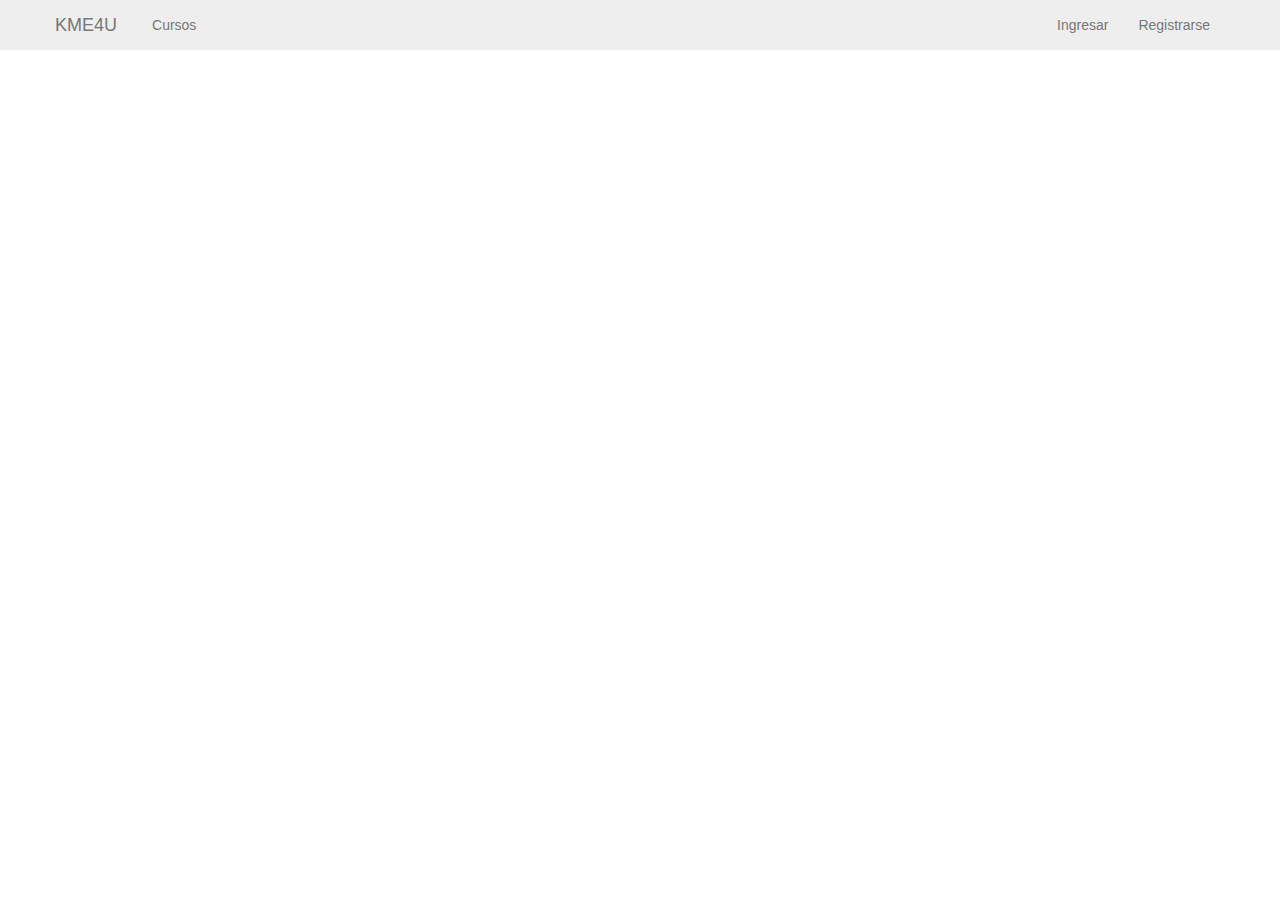
<file: courses.html>
<!DOCTYPE html>
<html lang="es">
	<head>
		<meta charset="utf-8">
		<meta name="viewport" content="width=device-width, initial-scale=1.0">
		<meta name="description" content="">
		<meta name="author" content="">
		<title>KME4U - Login</title>
		
		<link href="css/bootstrap.css" rel="stylesheet">
		<link href="css/bootstrap-glyphicons.css" rel="stylesheet">
		<link href="css/custom.css" rel="stylesheet">
		
		<script type="text/javascript" src="js/jquery-1.10.2.min.js"></script>
		<script type="text/javascript" src="js/bootstrap.min.js"></script>
		<script type="text/javascript" src="js/holder.js"></script>
	</head>
	<body>
		<div class="navbar navbar-fixed-top">
			<div class="container">
				<button type="button" class="navbar-toggle" data-toggle="collapse" data-target=".navbar-responsive-collapse">
					<span class="icon-bar"></span>
					<span class="icon-bar"></span>
					<span class="icon-bar"></span>
				</button>
				<a class="navbar-brand" href="index.html">KME4U</a>
				<div class="nav-collapse collapse navbar-responsive-collapse">
					<ul class="nav navbar-nav">
						<li><a href="courses.html">Cursos</a></li>
					</ul>
					<ul class="nav navbar-nav pull-right">
						<li><a href="login.html">Ingresar</a></li>
						<li><a href="register.html">Registrarse</a></li>
					</ul>
				</div>
			</div>
		</div>
	</body>
</html>
</file>
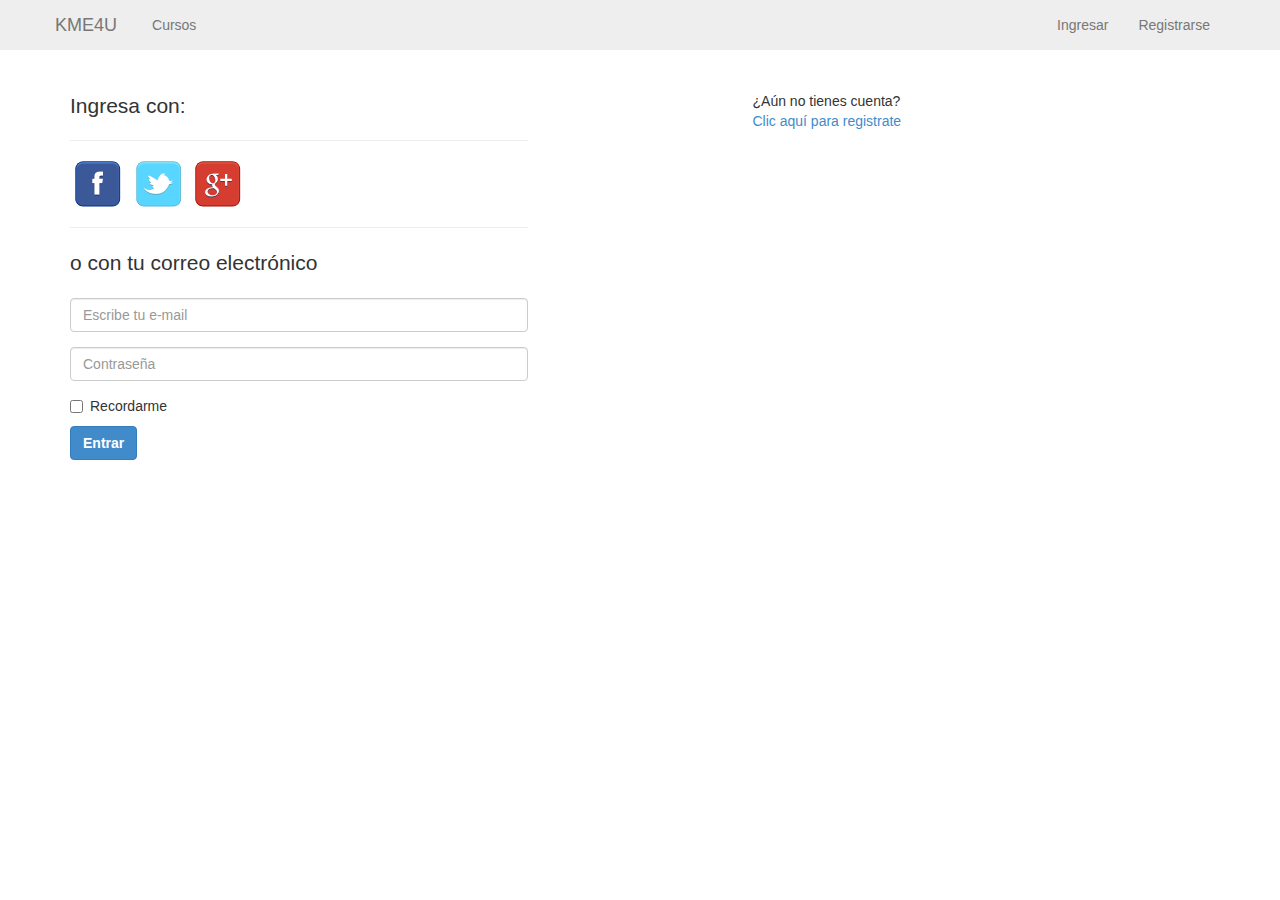
<file: login.html>
<!DOCTYPE html>
<html lang="es">
	<head>
		<meta charset="utf-8">
		<meta name="viewport" content="width=device-width, initial-scale=1.0">
		<meta name="description" content="">
		<meta name="author" content="">
		<title>KME4U - Login</title>
		
		<link href="css/bootstrap.css" rel="stylesheet">
		<link href="css/bootstrap-glyphicons.css" rel="stylesheet">
		<link href="css/custom.css" rel="stylesheet">
		
		<script type="text/javascript" src="js/jquery-1.10.2.min.js"></script>
		<script type="text/javascript" src="js/bootstrap.min.js"></script>
		<script type="text/javascript" src="js/holder.js"></script>
	</head>
	<body>
		<div class="navbar navbar-fixed-top">
			<div class="container">
				<button type="button" class="navbar-toggle" data-toggle="collapse" data-target=".navbar-responsive-collapse">
					<span class="icon-bar"></span>
					<span class="icon-bar"></span>
					<span class="icon-bar"></span>
				</button>
				<a class="navbar-brand" href="index.html">KME4U</a>
				<div class="nav-collapse collapse navbar-responsive-collapse">
					<ul class="nav navbar-nav">
						<li><a href="courses.html">Cursos</a></li>
					</ul>
					<ul class="nav navbar-nav pull-right">
						<li><a href="login.html">Ingresar</a></li>
						<li><a href="register.html">Registrarse</a></li>
					</ul>
				</div>
			</div>
		</div>
		<div class="container" id="login-form">
			<div class="">
				<div class="col-lg-5">
					<span class="lead">Ingresa con:</span>
					<hr />
					<ul class="list-unstyled list-inline">
						<li><img src="images/icon-facebook.png"/></li>
						<li><img src="images/icon-twitter.png"/></li>
						<li><img src="images/icon-googleplus.png"/></li>
					</ul>
					<hr />
					<div class="lead">o con tu correo electrónico</div>
					<form class="">
						<fieldset>
							<div class="form-group">
								<input type="text" class="form-control" id="exampleInputEmail" placeholder="Escribe tu e-mail">
							</div>
							<div class="form-group">
								<input type="password" class="form-control" id="exampleInputPassword" placeholder="Contraseña">
							</div>
							<div class="checkbox">
								<label>
									<input type="checkbox"> Recordarme
								</label>
							</div>
							<button type="submit" class="btn btn-primary">Entrar</button>
						</fieldset>
					</form>
				</div>
				<div class="col-lg-5 pull-right">
					¿Aún no tienes cuenta?<br />
					<a href="#">Clic aquí para registrate</a>
				</div>
			</div>
		</div>
	</body>
</html>
</file>
<file: css/custom.css>
body { font-weight: 200; padding-top: 51px; }
strong, b { font-weight:400; }
h1, h2, h3, h4, h5 { font-weight:400; }

/*Home*/

/*Banner*/
#banner { margin-bottom: 10px; }
/*Banner end*/

/*Courses Tabs*/
ul#courses-tabs { text-align:center; }
ul#courses-tabs li { float:none; display:inline-block; }
ul#courses-tabs li a { border-radius: 0; -moz-border-radius: 0; -webkit-border-radius: 0; }
#courses-content-tabs { margin-top: 20px; }
#courses-content-tabs .thumbnail h3 { margin:0; }
/*Courses Tabs end*/

/*Home end*/

/*Login*/
#login-form { margin-top: 40px; }
/*Login end*/

/*Bootstrap override*/
.thumbnail { border-radius: 0; -moz-border-radius: 0; -webkit-border-radius: 0; margin-bottom: 10px; }

/**/
</file>
